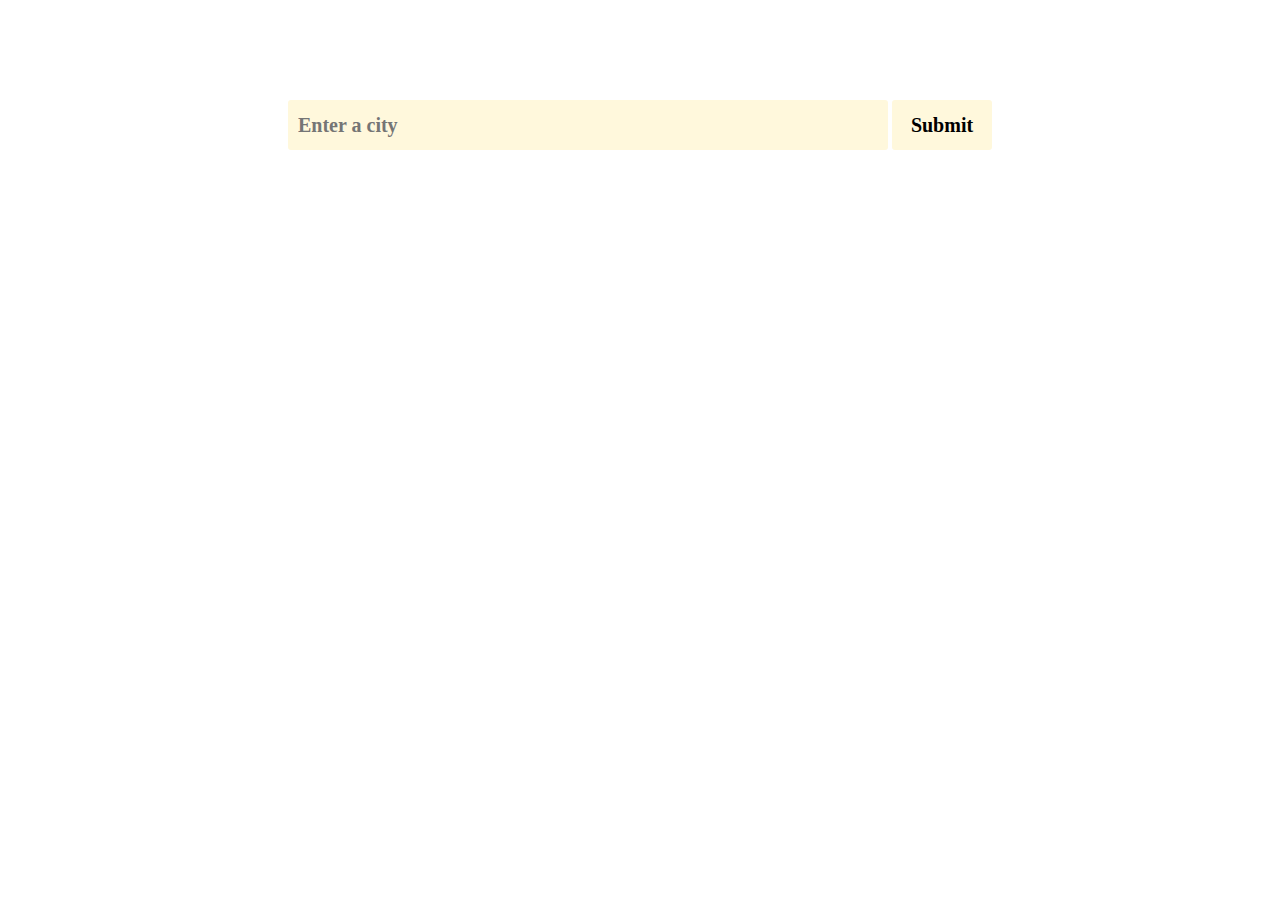
<file: index2.html>
<!DOCTYPE html>
<html lang="en">
<head>
    <meta charset="UTF-8">
    <meta http-equiv="X-UA-Compatible" content="IE=edge">
    <meta name="viewport" content="width=device-width, initial-scale=1.0">
    <link rel="stylesheet" href="./assets/style2.css">
    <title>Testing </title>
</head>
<body>

<div class="input">
    <input type="text" class="inputValue" placeholder="Enter a city">
    <input type="submit" value="Submit" class="button">
</div>


<div class="display">
    <h2 class="name"></h2>
    <p class="desc"></p>
    <p class="temp"></p>
    <div > 
    <p class="uv-index"></p> 
    </div>

    <p class="monday"></p>

</div>


<script src="./assets/app.js"></script>
    
</body>
</html>
</file>
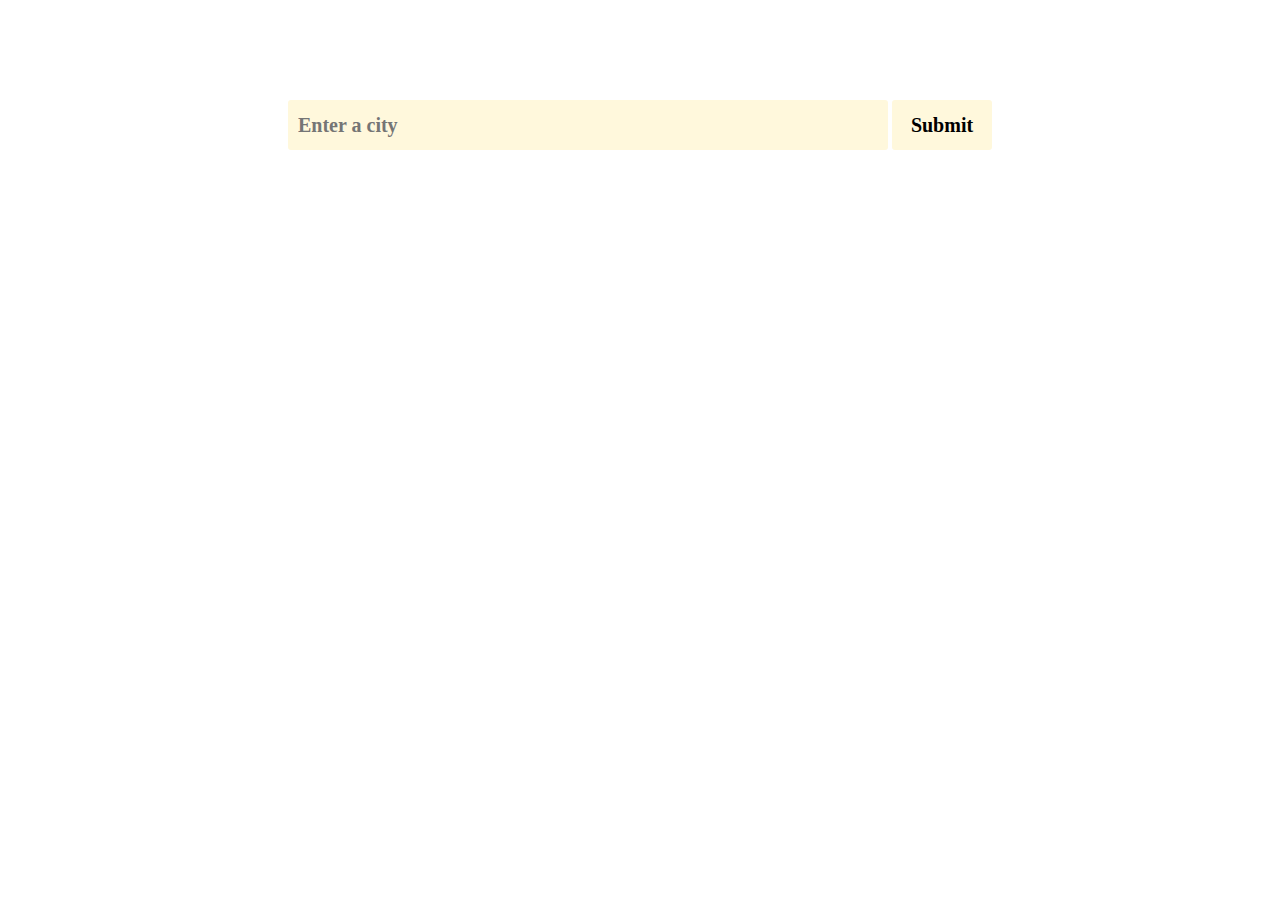
<file: assets/test files/index2.html>
<!DOCTYPE html>
<html lang="en">
<head>
    <meta charset="UTF-8">
    <meta http-equiv="X-UA-Compatible" content="IE=edge">
    <meta name="viewport" content="width=device-width, initial-scale=1.0">
    <link rel="stylesheet" href="./style2.css">
    <title>Testing </title>
</head>
<body>

<div class="input">
    <input type="text" class="inputValue" placeholder="Enter a city">
    <input type="submit" value="Submit" class="button">
</div>


<div class="display">
    <h2 class="name"></h2>
    <p class="desc"></p>
    <p class="temp"></p>
    <div id='#uvIndexColor'> 
    <p class="uv-index"></p> 
    </div>

   

</div>


<script src="./app.js"></script>
    
</body>
</html>
</file>
<file: assets/style2.css>
*{
    margin: 0;
    padding: 0;
    box-sizing: border-box;
}

body {
    font-family: poppins;

}

.input {
    text-align: center;
    margin: 100px 0;
}

input[type="text"] {
    height: 50px;
    width: 600px;
    background:cornsilk;
    font-family: poppins;
    font-weight: bold;
    font-size: 20px;
    border: none;
    border-radius: 3px;
    padding: 10px 10px;

}

input[type="submit"] {
    height: 50px;
    width: 100px;
    background:cornsilk;
    font-family: poppins;
    font-weight: bold;
    font-size: 20px;
    border: none;
    border-radius: 3px;

}

.display {
    text-align:center;
}

.uv-index {
    background-color: blue;
    text-align: center;
   


}
</file>
<file: assets/test files/style2.css>
*{
    margin: 0;
    padding: 0;
    box-sizing: border-box;
}

body {
    font-family: poppins;

}

h3 {
    font-family: poppins;
    font-weight: bold;
}

.input {
    text-align: center;
    margin: 100px 0;
}

input[type="text"] {
    height: 50px;
    width: 600px;
    background:cornsilk;
    font-family: poppins;
    font-weight: bold;
    font-size: 20px;
    border: none;
    border-radius: 3px;
    padding: 10px 10px;

}

input[type="submit"] {
    height: 50px;
    width: 100px;
    background:cornsilk;
    font-family: poppins;
    font-weight: bold;
    font-size: 20px;
    border: none;
    border-radius: 3px;

}

.display {
    text-align:center;
}
</file>
